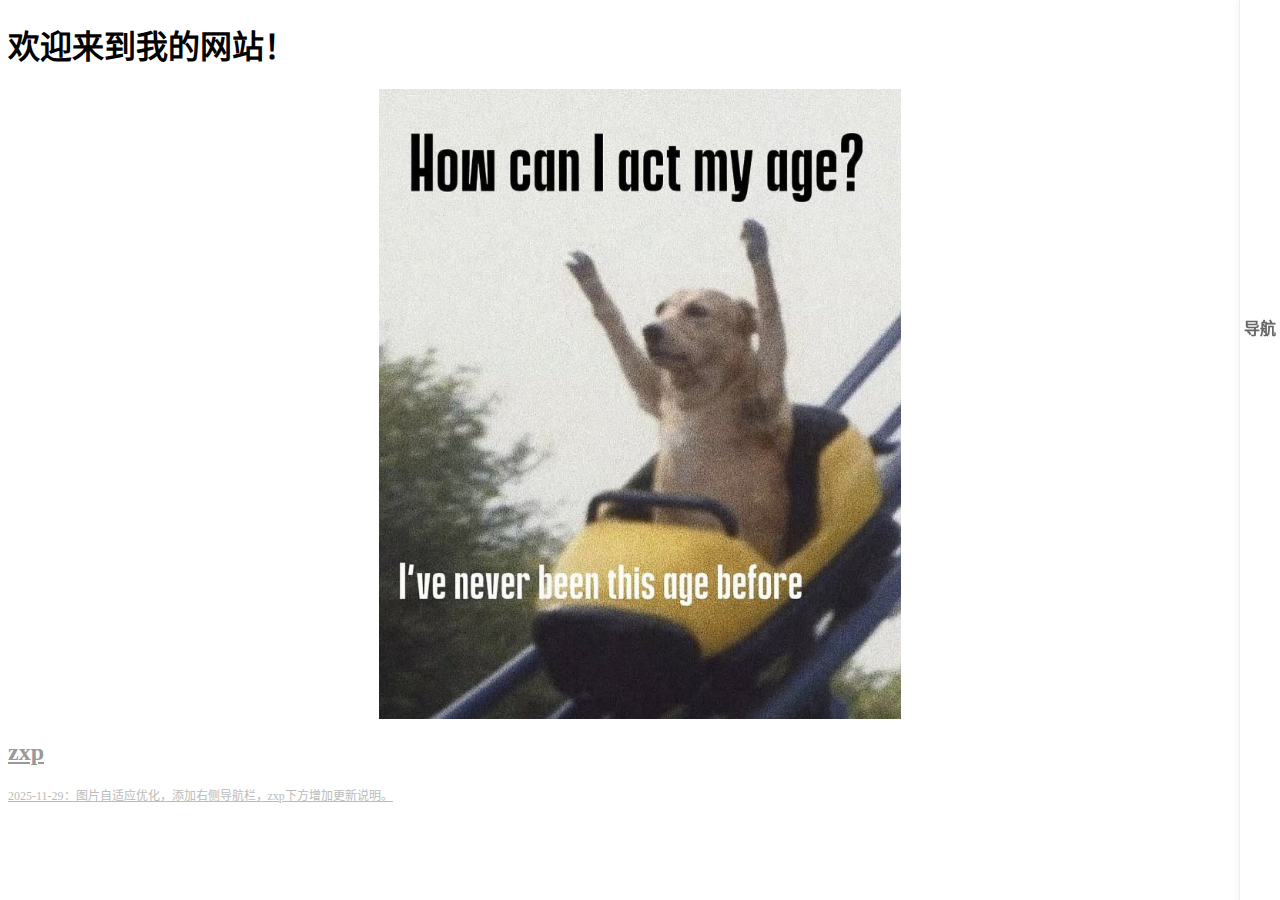
<file: index.html>
<!DOCTYPE html>
<html lang="zh-CN">
<head>
  <meta charset="UTF-8" />
  <meta name="viewport" content="width=device-width, initial-scale=1.0"/>
  <title>my web</title>
  <link rel="stylesheet" href="style.css">
</head>
<body>
  <h1>欢迎来到我的网站！</h1>
  <img id="main-img" src="image/howcani.png" alt="png">
  <h2><a href="#" id="zxp-link" style="color: #999; text-decoration: underline; cursor: pointer;">zxp</a> <span style="font-weight:normal;"></span></h2>
    <div style="font-size:12px;color:#bbb;margin-bottom:20px;">
      <a href="#" id="log-link" style="color:#bbb;text-decoration:underline;">2025-11-29：图片自适应优化，添加右侧导航栏，zxp下方增加更新说明。</a>
    </div>
    <script>
      document.getElementById('log-link').onclick = function(e) {
        e.preventDefault();
        window.location.href = 'log/update.log';
      };
    </script>
  <script>
    document.getElementById('zxp-link').onclick = function(e) {
      e.preventDefault();
      document.getElementById('main-img').src = 'image/smilebro.png';
    };
  </script>
</body>
</body>
<div class="sidebar">
  <h3>导航</h3>
  <ul>
    <li><a href="index.html">首页</a></li>
    <li><a href="categories.html">文章分类</a></li>
    <li><a href="archive.html">归档</a></li>
    <li><a href="tags.html">标签</a></li>
    <li><a href="about.html">关于我</a></li>
    <li><a href="guestbook.html">留言板</a></li>
    <li><a href="changelog.html">更新日志</a></li>
  </ul>
</div>
</html>
</file>
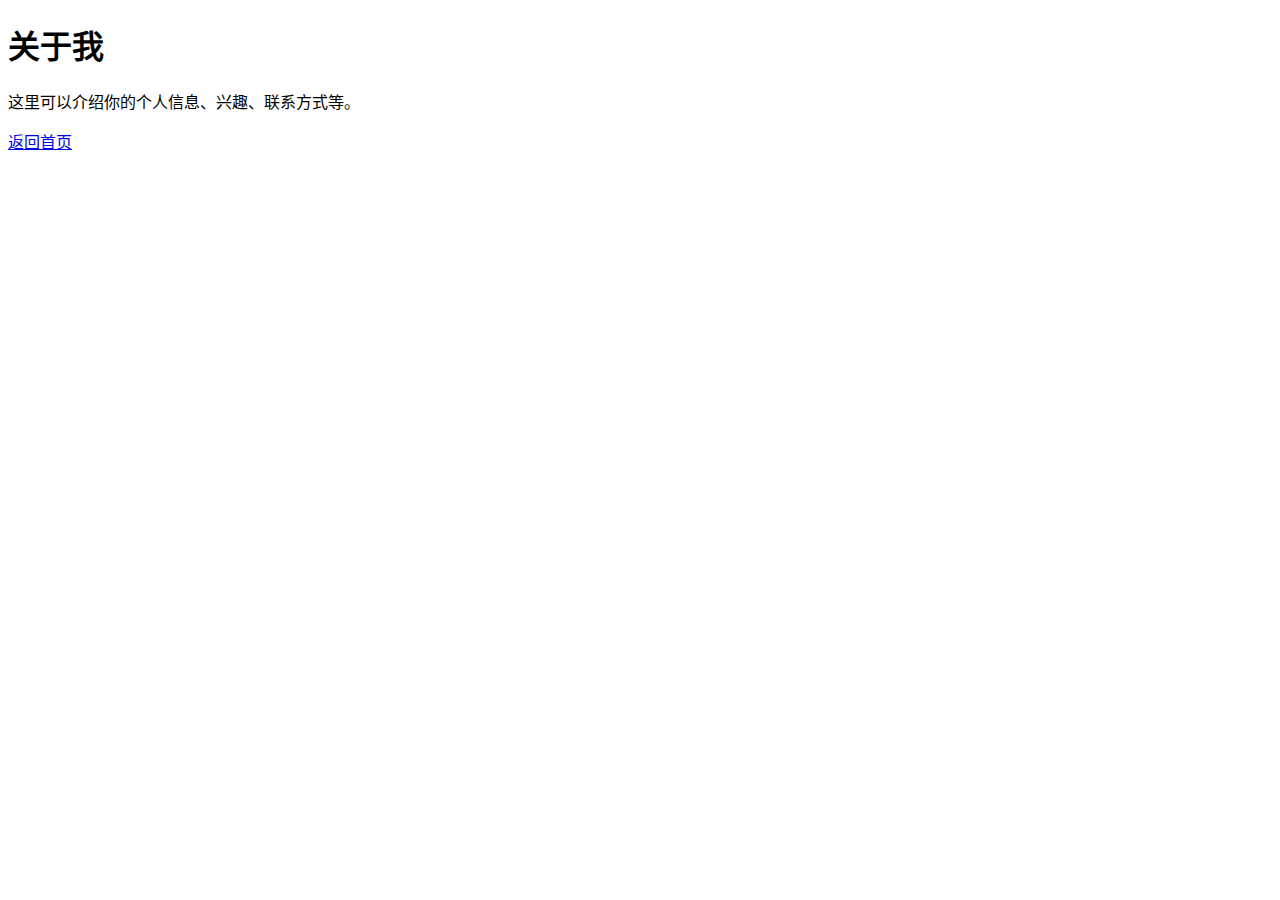
<file: about.html>
<!DOCTYPE html>
<html lang="zh-CN">
<head>
  <meta charset="UTF-8" />
  <title>关于我</title>
  <link rel="stylesheet" href="style.css">
</head>
<body>
  <h1>关于我</h1>
  <p>这里可以介绍你的个人信息、兴趣、联系方式等。</p>
  <a href="index.html">返回首页</a>
</body>
</html>
</file>
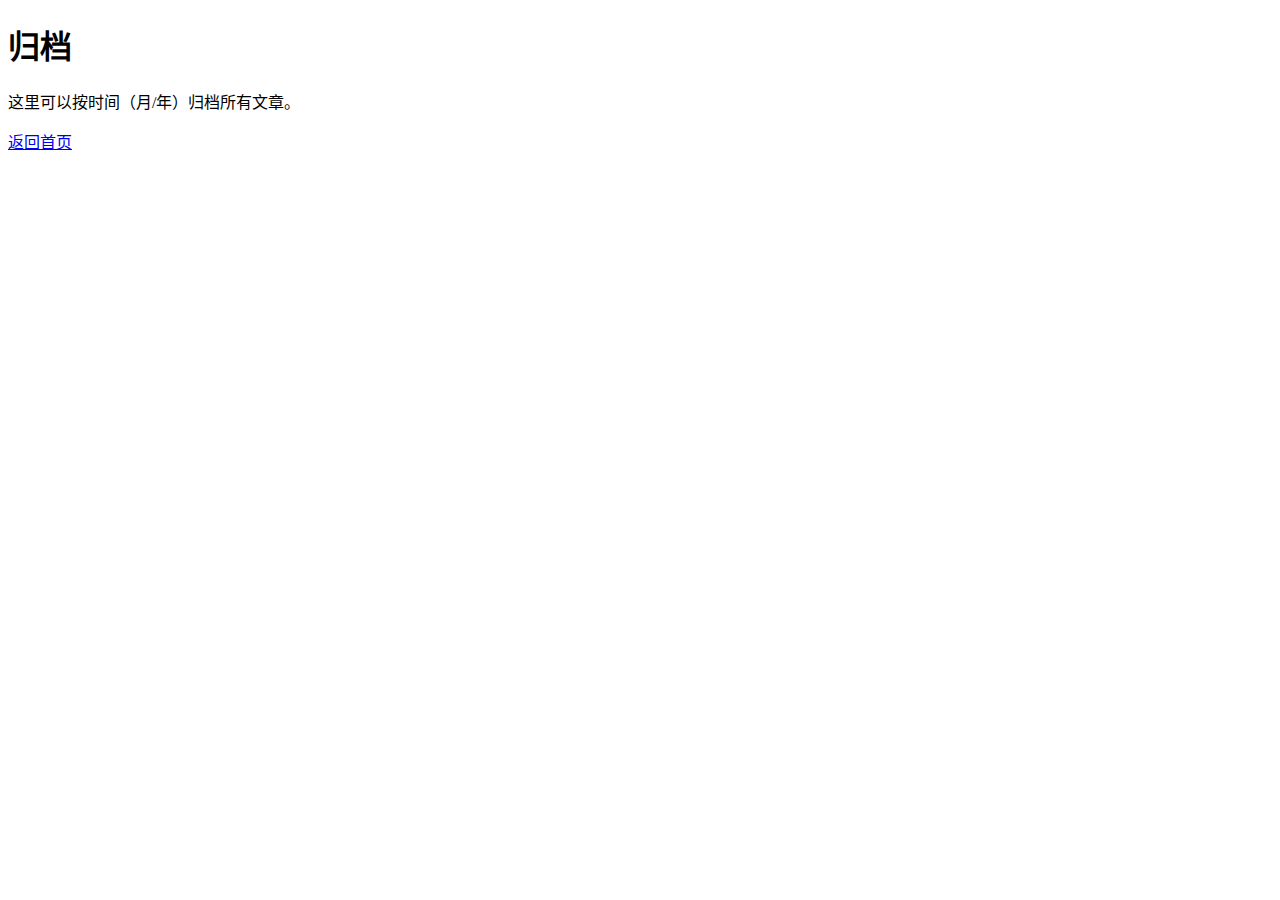
<file: archive.html>
<!DOCTYPE html>
<html lang="zh-CN">
<head>
  <meta charset="UTF-8" />
  <title>归档</title>
  <link rel="stylesheet" href="style.css">
</head>
<body>
  <h1>归档</h1>
  <p>这里可以按时间（月/年）归档所有文章。</p>
  <a href="index.html">返回首页</a>
</body>
</html>
</file>
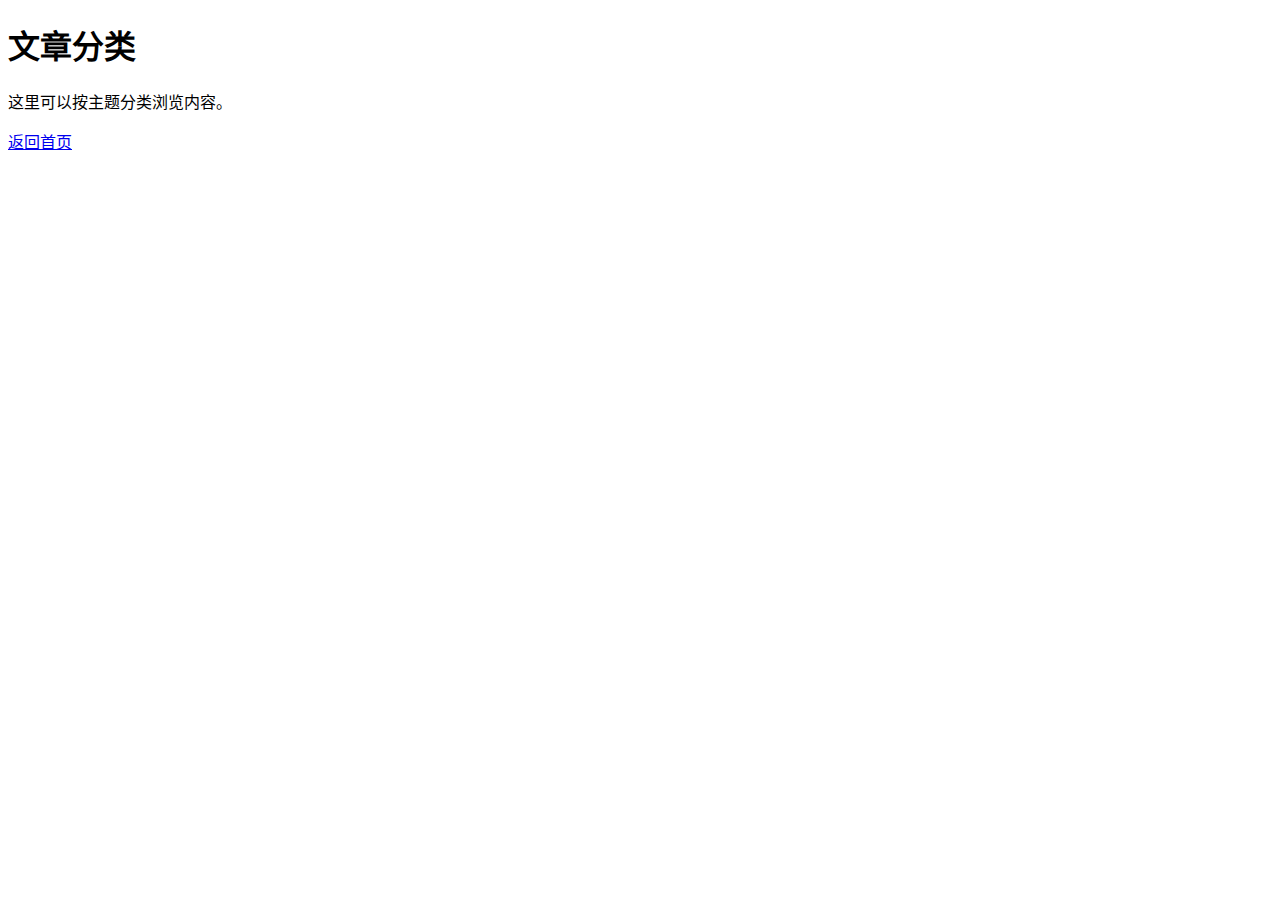
<file: categories.html>
<!DOCTYPE html>
<html lang="zh-CN">
<head>
  <meta charset="UTF-8" />
  <title>文章分类</title>
  <link rel="stylesheet" href="style.css">
</head>
<body>
  <h1>文章分类</h1>
  <p>这里可以按主题分类浏览内容。</p>
  <a href="index.html">返回首页</a>
</body>
</html>
</file>
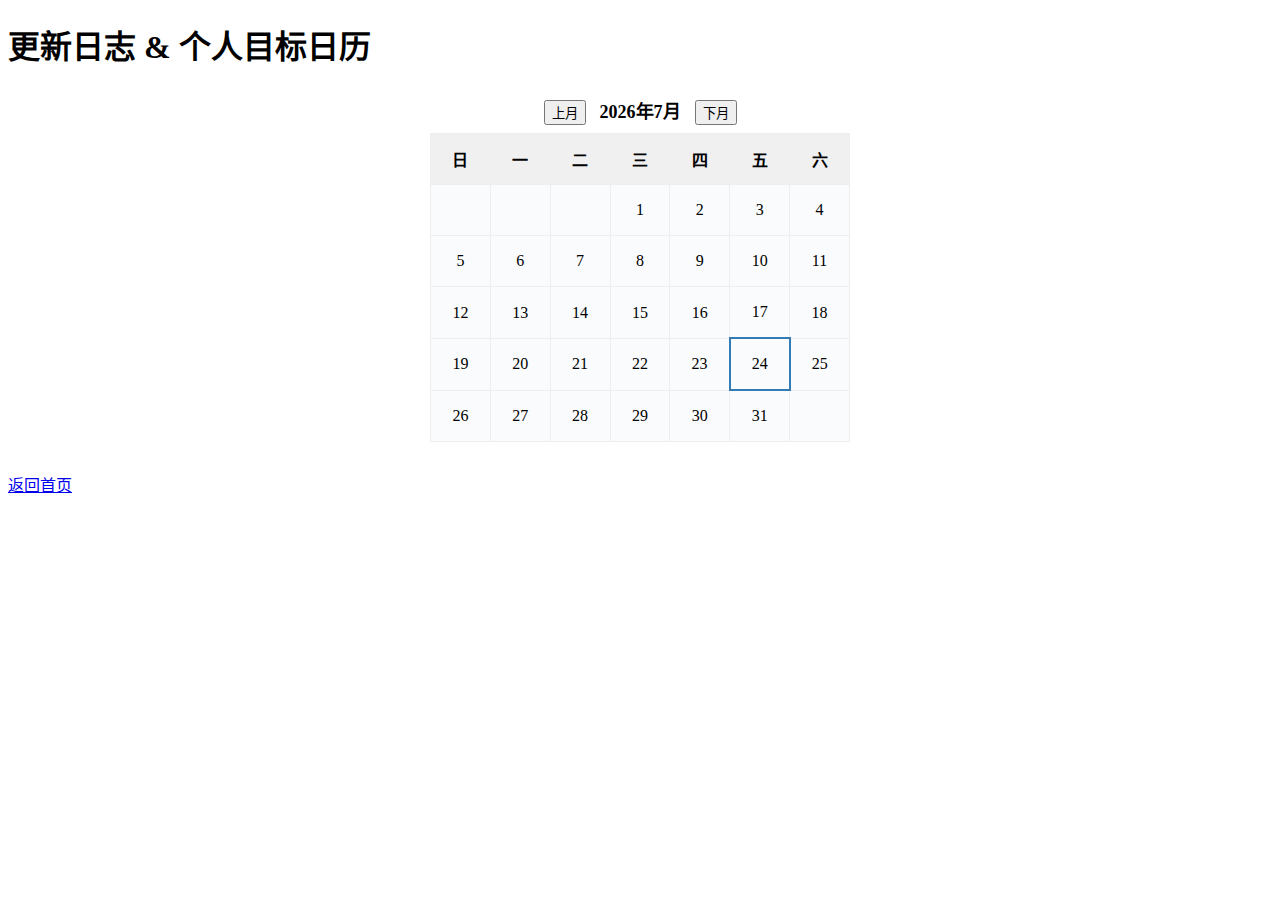
<file: changelog.html>
<!DOCTYPE html>
<html lang="zh-CN">
<head>
  <meta charset="UTF-8" />
  <title>更新日志</title>
  <link rel="stylesheet" href="style.css">
</head>
<body>
  <h1>更新日志 & 个人目标日历</h1>
  <div id="calendar"></div>
  <div id="log-detail" style="display:none;max-width:420px;margin:20px auto 0 auto;background:#fff;border:1px solid #ccc;padding:16px;box-shadow:0 2px 12px #0001;">
    <h3 id="log-date"></h3>
    <textarea id="log-text" rows="4" style="width:100%;"></textarea>
    <div style="margin-top:10px;text-align:right;">
      <button onclick="saveLog()">保存</button>
      <button onclick="closeLog()">关闭</button>
    </div>
  </div>
  <a href="index.html">返回首页</a>
  <style>
    #calendar { max-width: 420px; margin: 30px auto; }
    .calendar-table { border-collapse: collapse; width: 100%; background: #fafbfc; }
    .calendar-table th, .calendar-table td { border: 1px solid #eee; width: 14.2%; height: 48px; text-align: center; cursor: pointer; position: relative; }
    .calendar-table th { background: #f0f0f0; }
    .calendar-table td.log-past { background: #b6eec7; font-weight: bold; }
    .calendar-table td.log-future { background: #5ec98c; color: #fff; font-weight: bold; }
    .calendar-table td.today { border: 2px solid #337ab7; }
    .calendar-table td:hover { background: #d0eaff; }
    #log-detail textarea { font-size: 15px; }
  </style>
  <script>
    // 日志数据，格式：{"2025-12-01": "预计更新个人简历"}
    let logs = {
      "2025-11-29": "图片自适应优化，添加右侧导航栏，zxp下方增加更新说明。",
      "2025-12-01": "预计更新个人简历"
    };
    let currentYear, currentMonth;
    function renderCalendar(year, month) {
      currentYear = year; currentMonth = month;
      const now = new Date();
      const firstDay = new Date(year, month, 1);
      const lastDay = new Date(year, month + 1, 0);
      let html = `<div style="text-align:center;margin-bottom:8px;">
        <button onclick="changeMonth(-1)">上月</button>
        <span style="margin:0 10px;font-weight:bold;font-size:18px;">${year}年${month+1}月</span>
        <button onclick="changeMonth(1)">下月</button>
      </div>`;
      html += '<table class="calendar-table"><tr>';
      const weekDays = ['日','一','二','三','四','五','六'];
      for (let d of weekDays) html += `<th>${d}</th>`;
      html += '</tr><tr>';
      for (let i = 0; i < firstDay.getDay(); i++) html += '<td></td>';
      for (let d = 1; d <= lastDay.getDate(); d++) {
        let dateStr = `${year}-${String(month+1).padStart(2,'0')}-${String(d).padStart(2,'0')}`;
        let classes = [];
        if (logs[dateStr]) {
          // 判断是过去还是未来
          let dateObj = new Date(year, month, d);
          let todayObj = new Date(now.getFullYear(), now.getMonth(), now.getDate());
          if (dateObj < todayObj) {
            classes.push('log-past');
          } else {
            classes.push('log-future');
          }
        }
        if (dateStr === `${now.getFullYear()}-${String(now.getMonth()+1).padStart(2,'0')}-${String(now.getDate()).padStart(2,'0')}`) classes.push('today');
        html += `<td class="${classes.join(' ')}" onclick="showLog('${dateStr}')">${d}${logs[dateStr]?'<span style=\'display:block;font-size:10px;color:#b97;\'>●</span>':''}</td>`;
        if ((firstDay.getDay() + d) % 7 === 0) html += '</tr><tr>';
      }
      for (let i = lastDay.getDay(); i < 6; i++) html += '<td></td>';
      html += '</tr></table>';
      document.getElementById('calendar').innerHTML = html;
    }
    function changeMonth(offset) {
      let y = currentYear, m = currentMonth + offset;
      if (m < 0) { y--; m = 11; }
      if (m > 11) { y++; m = 0; }
      renderCalendar(y, m);
    }
    function showLog(dateStr) {
      document.getElementById('log-date').innerText = dateStr;
      document.getElementById('log-text').value = logs[dateStr] || '';
      document.getElementById('log-detail').style.display = 'block';
      document.getElementById('log-text').focus();
    }
    function closeLog() {
      document.getElementById('log-detail').style.display = 'none';
    }
    function saveLog() {
      const dateStr = document.getElementById('log-date').innerText;
      const val = document.getElementById('log-text').value.trim();
      if (val) logs[dateStr] = val;
      else delete logs[dateStr];
      closeLog();
      renderCalendar(currentYear, currentMonth);
    }
    // 初始化
    window.onload = function() {
      const now = new Date();
      renderCalendar(now.getFullYear(), now.getMonth());
    }
  </script>
</body>
</html>
</file>
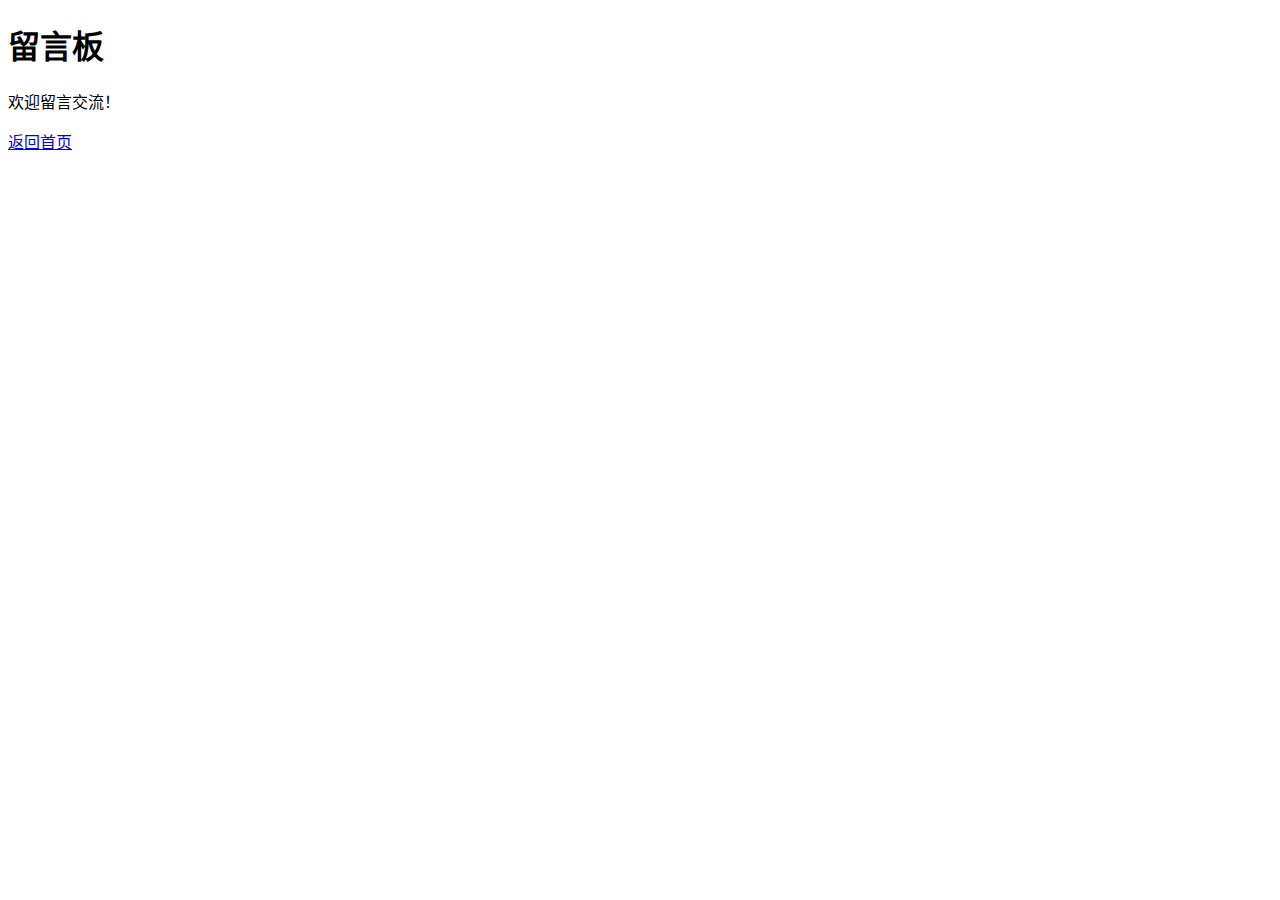
<file: guestbook.html>
<!DOCTYPE html>
<html lang="zh-CN">
<head>
  <meta charset="UTF-8" />
  <title>留言板</title>
  <link rel="stylesheet" href="style.css">
</head>
<body>
  <h1>留言板</h1>
  <p>欢迎留言交流！</p>
  <a href="index.html">返回首页</a>
</body>
</html>
</file>
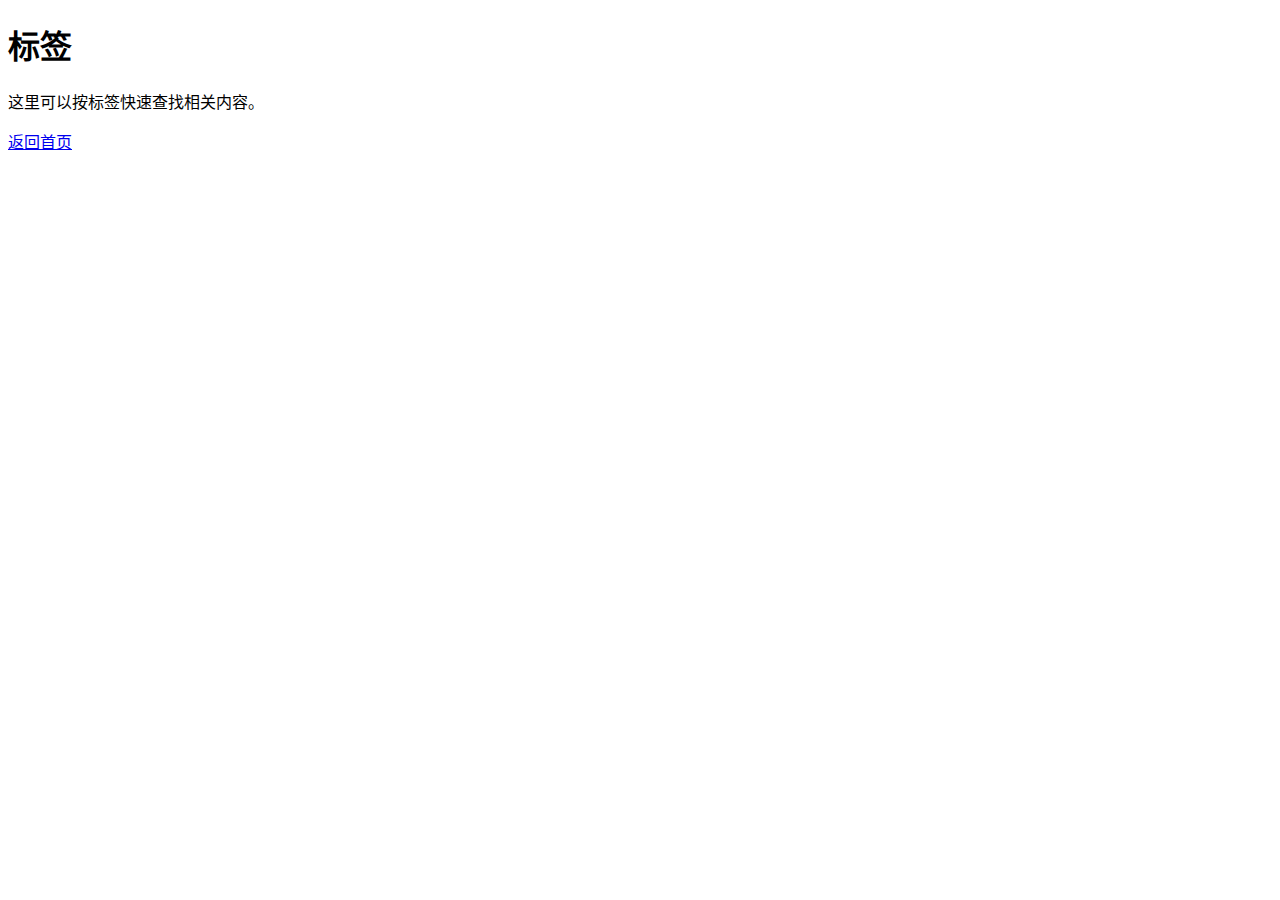
<file: tags.html>
<!DOCTYPE html>
<html lang="zh-CN">
<head>
  <meta charset="UTF-8" />
  <title>标签</title>
  <link rel="stylesheet" href="style.css">
</head>
<body>
  <h1>标签</h1>
  <p>这里可以按标签快速查找相关内容。</p>
  <a href="index.html">返回首页</a>
</body>
</html>
</file>
<file: style.css>
/* 右侧导航栏样式 */
.sidebar {
  font-family: Arial, sans-serif;
  background-color: #f0f0f0;
  min-height: 100vh;
  margin: 0;
  display: flex;
  flex-direction: column;
  align-items: center;
  justify-content: center;
  padding: 50px 0 0 0;
  text-align: center;
  height: 100vh;
  background: #fff;
  border-left: 1px solid #eee;
  box-shadow: -2px 0 8px rgba(0,0,0,0.03);
  padding: 40px 0 10px 0;
  text-align: left;
  z-index: 100;
  transition: width 0.3s cubic-bezier(.4,0,.2,1);
  overflow: hidden;
}
.sidebar.expanded {
  width: 180px;
  padding-left: 10px;
  padding-right: 10px;
}
.sidebar.expanded h3 {
  writing-mode: horizontal-tb;
  transform: none;
  margin-bottom: 10px;
  margin-left: 0;
}
.sidebar.expanded ul {
  opacity: 1;
  pointer-events: auto;
}
@media (max-width: 768px) {
  .sidebar {
    width: 140px !important;
    padding: 40px 10px 10px 10px !important;
    overflow: auto;
    transition: right 0.3s cubic-bezier(.4,0,.2,1), width 0.3s cubic-bezier(.4,0,.2,1);
    right: -140px;
  }
  .sidebar.expanded {
    right: 0;
  }
  .sidebar h3 {
    writing-mode: horizontal-tb;
    transform: none;
    margin-bottom: 10px;
    margin-left: 0;
  }
  .sidebar ul {
    opacity: 1 !important;
    pointer-events: auto !important;
  }
}
/* 右侧导航栏样式 */
.sidebar {
  position: fixed;
  top: 0;
  right: 0;
  width: 180px;
  height: 100vh;
  background: #fff;
  border-left: 1px solid #eee;
  box-shadow: -2px 0 8px rgba(0,0,0,0.03);
  padding: 40px 10px 10px 10px;
  text-align: left;
  z-index: 100;
}
.sidebar h3 {
  font-size: 16px;
  color: #666;
  margin-bottom: 10px;
}
.sidebar ul {
  list-style: none;
  padding: 0;
}
.sidebar li {
  margin: 10px 0;
}
.sidebar a {
  color: #337ab7;
  text-decoration: none;
  font-size: 14px;
}
.sidebar a:hover {
  text-decoration: underline;
}
.sidebar {
  position: fixed;
  top: 0;
  right: 0;
  width: 40px;
  height: 100vh;
  background: #fff;
  border-left: 1px solid #eee;
  box-shadow: -2px 0 8px rgba(0,0,0,0.03);
  padding: 40px 0 10px 0;
  text-align: left;
  z-index: 100;
  transition: width 0.3s cubic-bezier(.4,0,.2,1);
  overflow: hidden;
}
.sidebar:hover {
  width: 180px;
  padding-left: 10px;
  padding-right: 10px;
}
.sidebar h3 {
}

/* 手机端导航栏固定宽度，不动态 */
@media (max-width: 768px) {
  .sidebar {
    width: 140px !important;
    padding: 40px 10px 10px 10px !important;
    overflow: auto;
    transition: none;
  }
  .sidebar h3 {
    writing-mode: horizontal-tb;
    transform: none;
    margin-bottom: 10px;
    margin-left: 0;
  }
  .sidebar ul {
    opacity: 1 !important;
    pointer-events: auto !important;
  }
}
.sidebar:hover {
  width: 180px;
  padding-left: 10px;
  padding-right: 10px;
}
.sidebar h3 {
}

img {
  border-radius: 15px;
  width: 100%;
  max-width: 700px;
  max-height: 70vh;
  height: auto;
  display: block;
  margin: 20px auto;
  object-fit: contain;
}
.sidebar:hover h3 {
  writing-mode: horizontal-tb;
  transform: none;
  margin-bottom: 10px;
  margin-left: 0;
}
.sidebar ul {
  border-radius: 15px;
  width: 100%;
  opacity: 0;
  transition: opacity 0.2s;
  pointer-events: none;
  max-width: 700px;
.sidebar:hover ul {
  opacity: 1;
  pointer-events: auto;
}
.sidebar li {
  max-height: 70vh;
  white-space: nowrap;
  height: auto;
  display: block;
  margin: 20px auto;
  object-fit: contain;
}

/* 响应式设计 */
@media (max-width: 768px) {
  body {
    padding: 20px;
  }
  
  .sidebar li {
    margin: 10px 0;
    white-space: nowrap;
  }

  /* 响应式设计 */
  img {
    width: 100%;
  }
}
</file>
